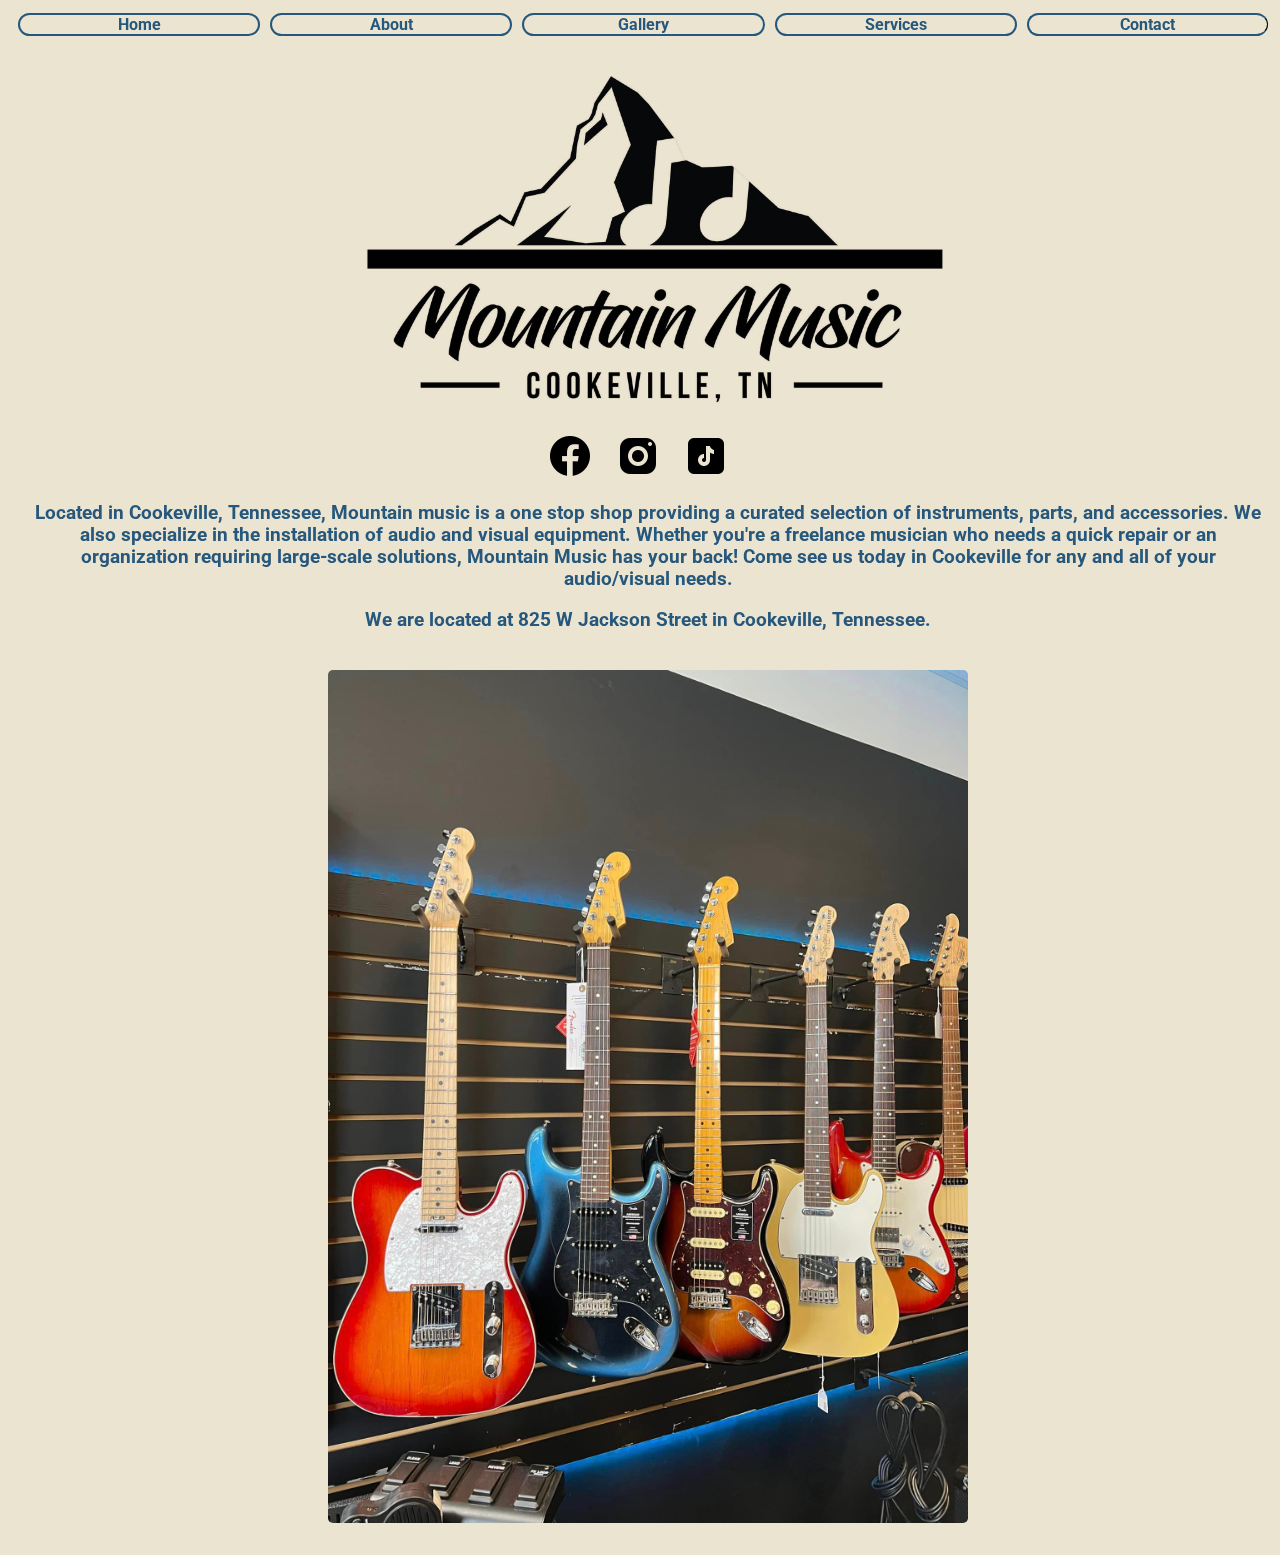
<file: index.html>
<!DOCTYPE html>
<html>

<head>
    <title>Mountain Music</title>
    <link rel="stylesheet" type="text/css" href="./style-2.css">
    <style>
        body {
            font-family: 'Roboto', sans-serif;
            text-align: center;
        }

        #guitars {
            width: 50%;
            margin-top: 20px;
            border-radius: 5px;
            margin-bottom: 20px;
        }

        h3 {
            margin-left: 20px;
            margin-right: 20px;

        }

        #footer {
            background-color: #F4DFC8;
            height: 60px;

            width: 100%;
        }
    </style>
    <link rel="preconnect" href="https://fonts.googleapis.com">
    <link rel="preconnect" href="https://fonts.gstatic.com" crossorigin>
    <link href="https://fonts.googleapis.com/css2?family=Roboto&display=swap" rel="stylesheet">
</head>

<body>
    <div class="menubar">
        <a href="./index.html">Home</a>
        <a href="./about.html">About</a>
        <a href="./gallery.html">Gallery</a>
        <a href="./services.html">Services</a>
        <a id="last" href="./contact.html">Contact</a>
    </div>
    <div class="logo">
        <img id="top-logo" style="width:50%" src="./assets/304960759_554323710027942_3256273611670338090_n.jpeg">
    </div>

    <div class="socials">
        <a href="https://www.facebook.com/mtnmusic2018" target="_blank"><img
                src="./assets/Social-Icons/icons8-facebook-48.png"></a>
        <a href="https://www.instagram.com/mountainmusicrepairs/?hl=en" target="_blank"><img
                src="./assets/Social-Icons/icons8-instagram-48.png"></a>
        <a href="https://www.tiktok.com/@mountainmusicsound" target="_blank"><img
                src="./assets/Social-Icons/icons8-tiktok-48.png"></a>
    </div>

    <h3>Located in Cookeville, Tennessee, Mountain music is a one stop shop providing a curated selection of
        instruments, parts, and accessories. We also specialize in the installation of audio and visual equipment.
        Whether you're a freelance musician who needs a quick repair or an organization requiring large-scale solutions,
        Mountain Music has
        your back! Come see us today in Cookeville for any and all of your audio/visual needs. <br></h3>
    <h3>We are located at 825 W Jackson Street in Cookeville, Tennessee. </h3>
    <img id="guitars" src="./assets/guitars.jpeg">




</body>

</html>
</file>
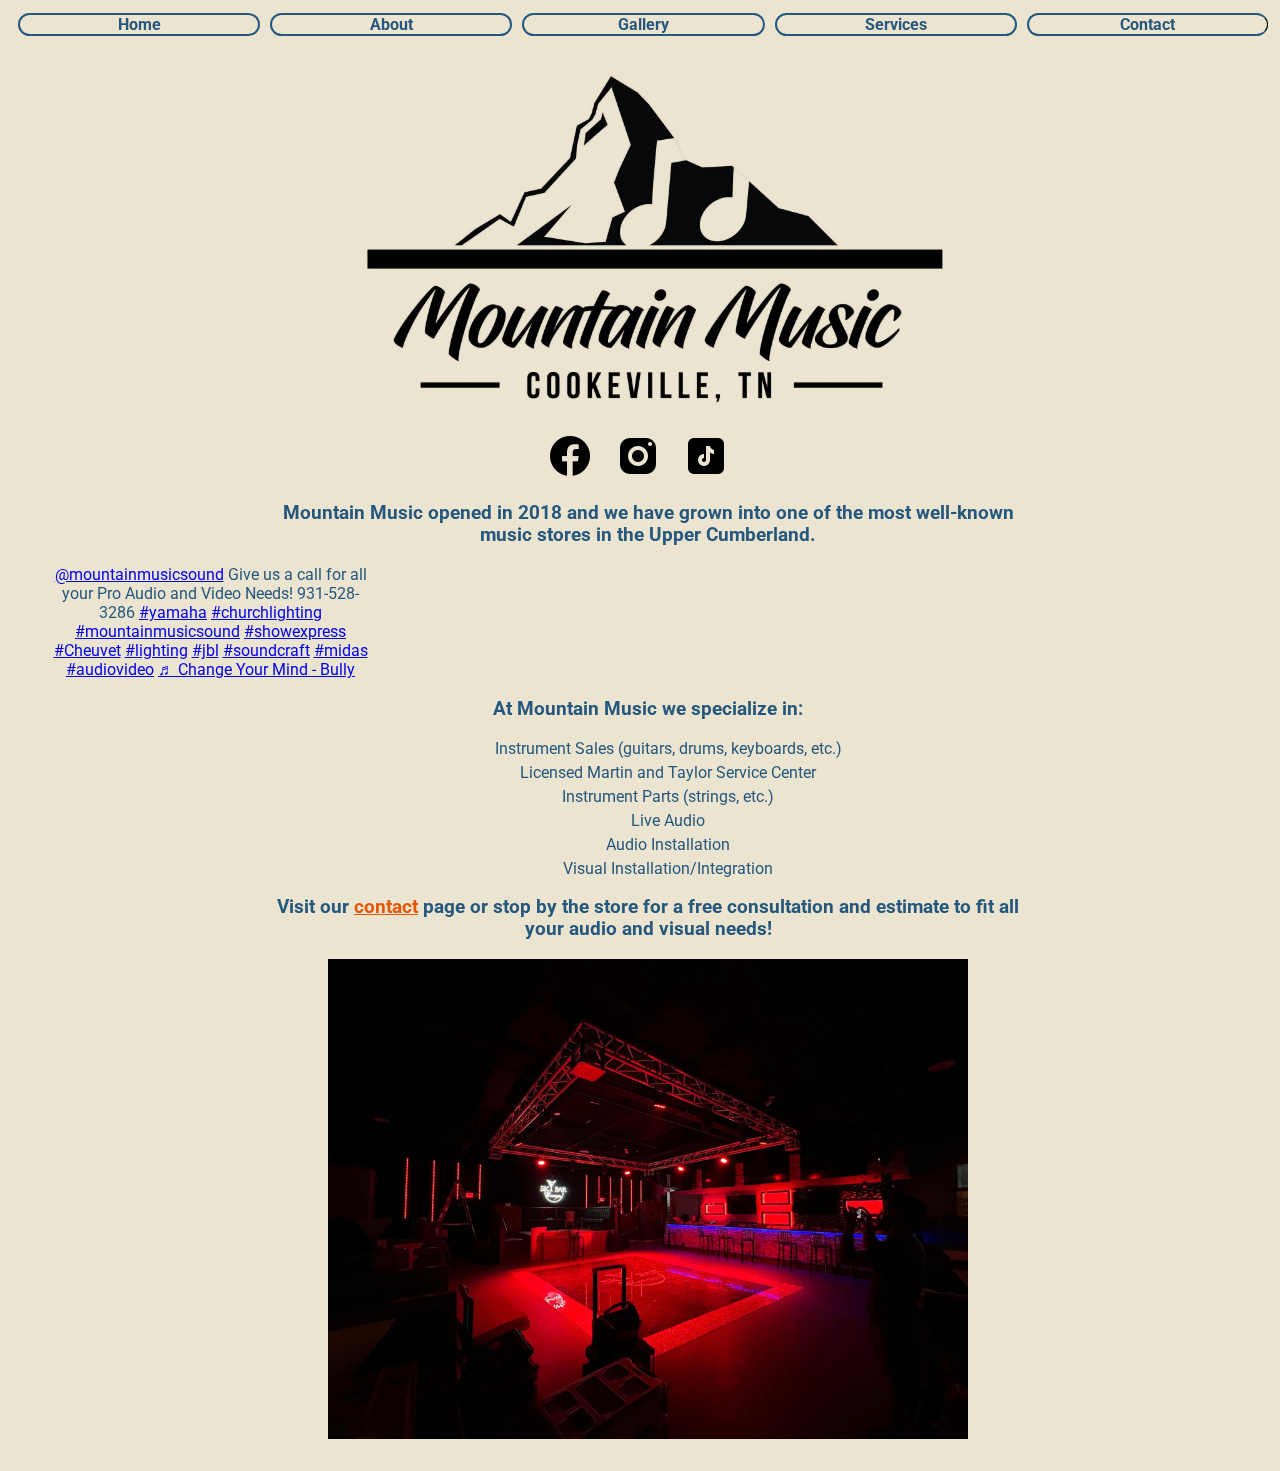
<file: about.html>
<!DOCTYPE html>
<html>

<head>
    <title>About Mountain Music</title>
    <link rel="stylesheet" type="text/css" href="./style-2.css">
    <style>
        body {
            font-family: 'Roboto', sans-serif;
            text-align: center;
            
        }
        li {
            list-style: none;
            margin-bottom: 5px;
            margin-left: 20%;
            margin-right: 20%;
        
            
        }

        .pic {
            width: 50%;
            margin-bottom: 20px;
        }

        h3 {
            margin-left: 20%;
            margin-right: 20%;
        }

        .contact-link{
            color: #E55604;
          }
    
          .contact-link:hover {
            color: black;
          }

    
       
    </style>
    <link rel="preconnect" href="https://fonts.googleapis.com">
    <link rel="preconnect" href="https://fonts.gstatic.com" crossorigin>
    <link href="https://fonts.googleapis.com/css2?family=Roboto&display=swap" rel="stylesheet">
</head>

<body>
    <div class="menubar">
        <a href="./index.html">Home</a>
        <a href="./about.html">About</a>
        <a href="./gallery.html">Gallery</a>
        <a href="./services.html">Services</a>
        <a id="last" href="./contact.html">Contact</a>


    </div>
    <div class="logo">
        <img id="top-logo" style="width:50%" src="./assets/304960759_554323710027942_3256273611670338090_n.jpeg">
    </div>
    <div class="socials">
        <a href="https://www.facebook.com/mtnmusic2018" target="_blank"><img src="./assets/Social-Icons/icons8-facebook-48.png"></a>
        <a href="https://www.instagram.com/mountainmusicrepairs/?hl=en" target="_blank"><img
                src="./assets/Social-Icons/icons8-instagram-48.png" ></a>
        <a href="https://www.tiktok.com/@mountainmusicsound" target="_blank"><img src="./assets/Social-Icons/icons8-tiktok-48.png"></a>
    </div>
    <h3>Mountain Music opened in 2018 and we have grown into one of the most well-known music stores in the Upper
        Cumberland.</h3>
    <blockquote class="tiktok-embed" cite="https://www.tiktok.com/@mountainmusicsound/video/7286727529099021614" data-video-id="7286727529099021614" style="max-width: 325px;" > <section> <a target="_blank" title="@mountainmusicsound" href="https://www.tiktok.com/@mountainmusicsound?refer=embed">@mountainmusicsound</a> Give us a call for all your Pro Audio and Video Needs!  931-528-3286 <a title="yamaha" target="_blank" href="https://www.tiktok.com/tag/yamaha?refer=embed">#yamaha</a> <a title="churchlighting" target="_blank" href="https://www.tiktok.com/tag/churchlighting?refer=embed">#churchlighting</a> <a title="mountainmusicsound" target="_blank" href="https://www.tiktok.com/tag/mountainmusicsound?refer=embed">#mountainmusicsound</a> <a title="showexpress" target="_blank" href="https://www.tiktok.com/tag/showexpress?refer=embed">#showexpress</a> <a title="cheuvet" target="_blank" href="https://www.tiktok.com/tag/cheuvet?refer=embed">#Cheuvet</a> <a title="lighting" target="_blank" href="https://www.tiktok.com/tag/lighting?refer=embed">#lighting</a> <a title="jbl" target="_blank" href="https://www.tiktok.com/tag/jbl?refer=embed">#jbl</a> <a title="soundcraft" target="_blank" href="https://www.tiktok.com/tag/soundcraft?refer=embed">#soundcraft</a> <a title="midas" target="_blank" href="https://www.tiktok.com/tag/midas?refer=embed">#midas</a> <a title="audiovideo" target="_blank" href="https://www.tiktok.com/tag/audiovideo?refer=embed">#audiovideo</a> <a target="_blank" title="♬ Change Your Mind - Bully" href="https://www.tiktok.com/music/Change-Your-Mind-7201093909329250305?refer=embed">♬ Change Your Mind - Bully</a> </section> </blockquote> <script async src="https://www.tiktok.com/embed.js"></script>

    <h3>At Mountain Music we specialize in:</h3>
    <ul>
        <li>Instrument Sales (guitars, drums, keyboards, etc.)</li>
        <li>Licensed Martin and Taylor Service Center</li>
        <li>Instrument Parts (strings, etc.)</li>
        <li>Live Audio</li>
        <li>Audio Installation</li>
        <li>Visual Installation/Integration</li>
        <li></li>
    </ul>
    <h3>Visit our <a class="contact-link" href="./contact.html">contact</a> page or stop by the store for a free consultation and estimate to fit all your audio and visual needs!</h3>
    <img  class="pic" src="./assets/pic-six.jpg">
    



</body>

</html>
</file>
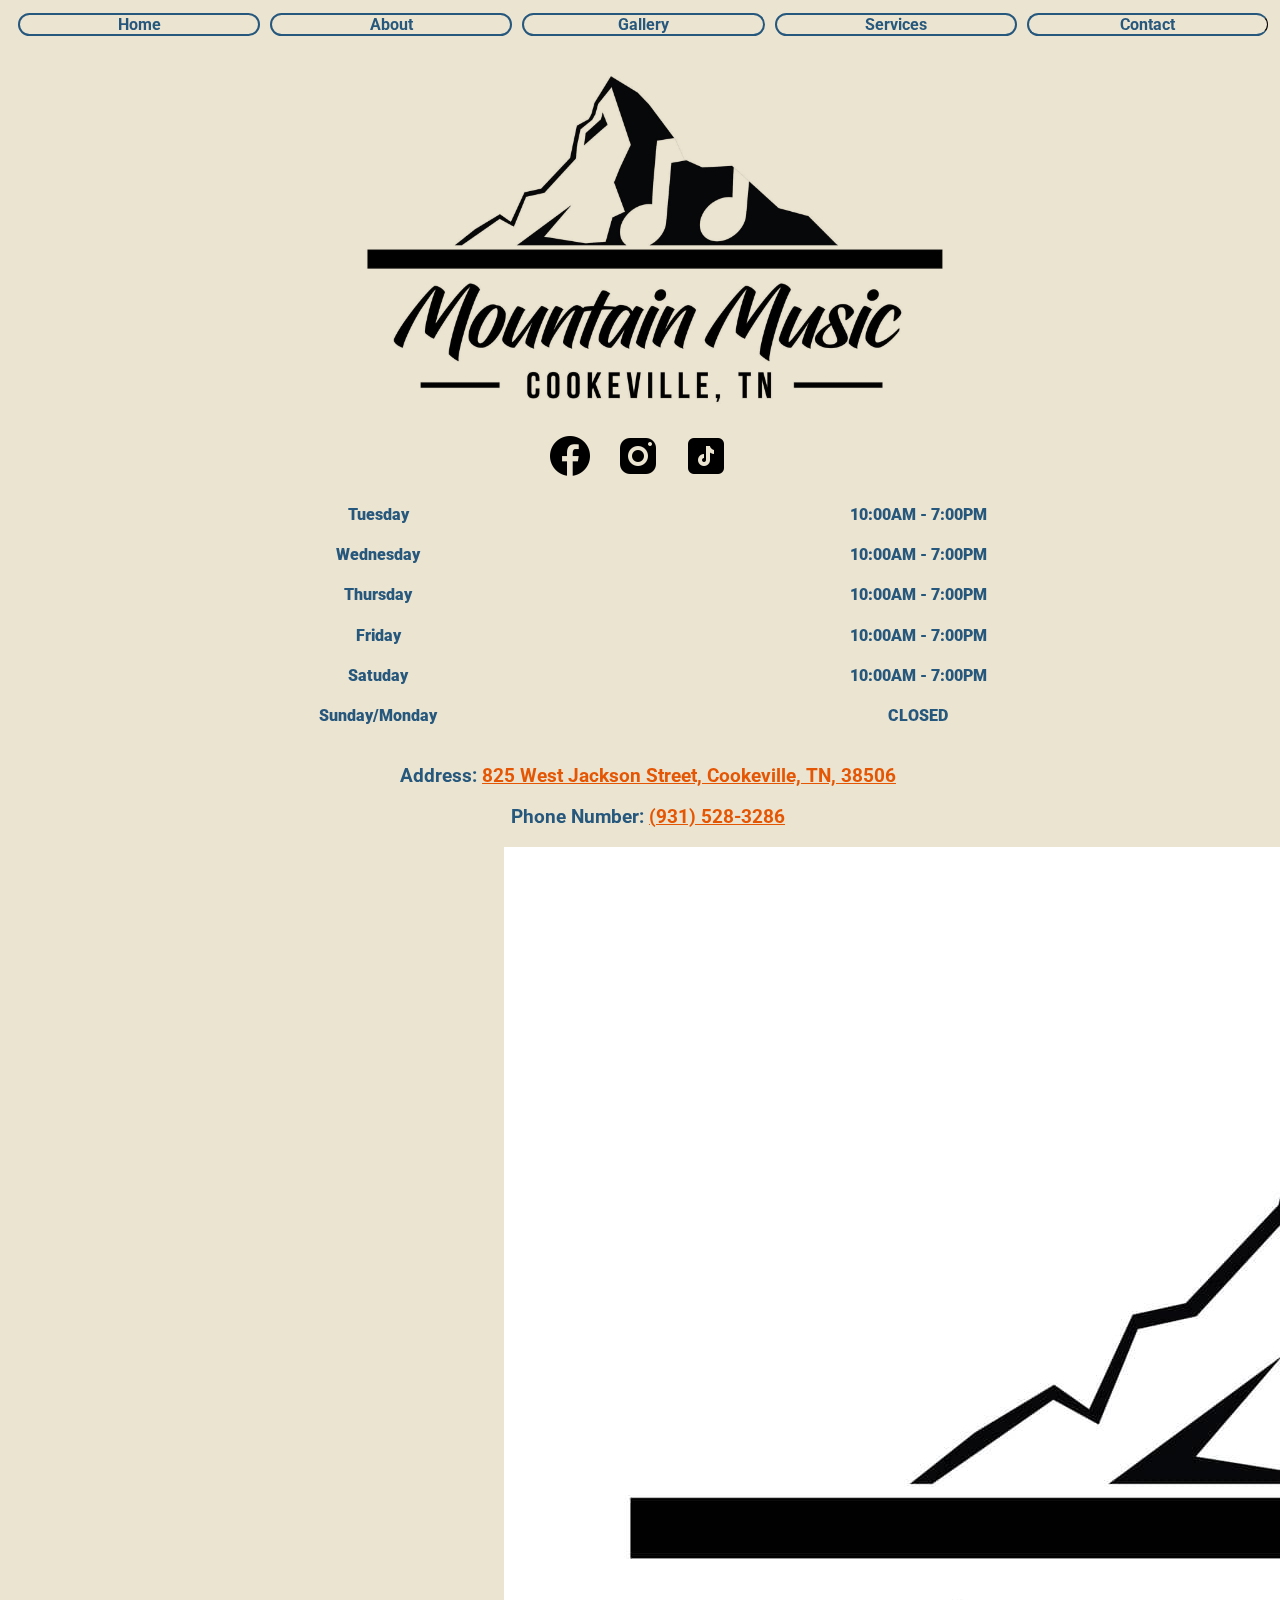
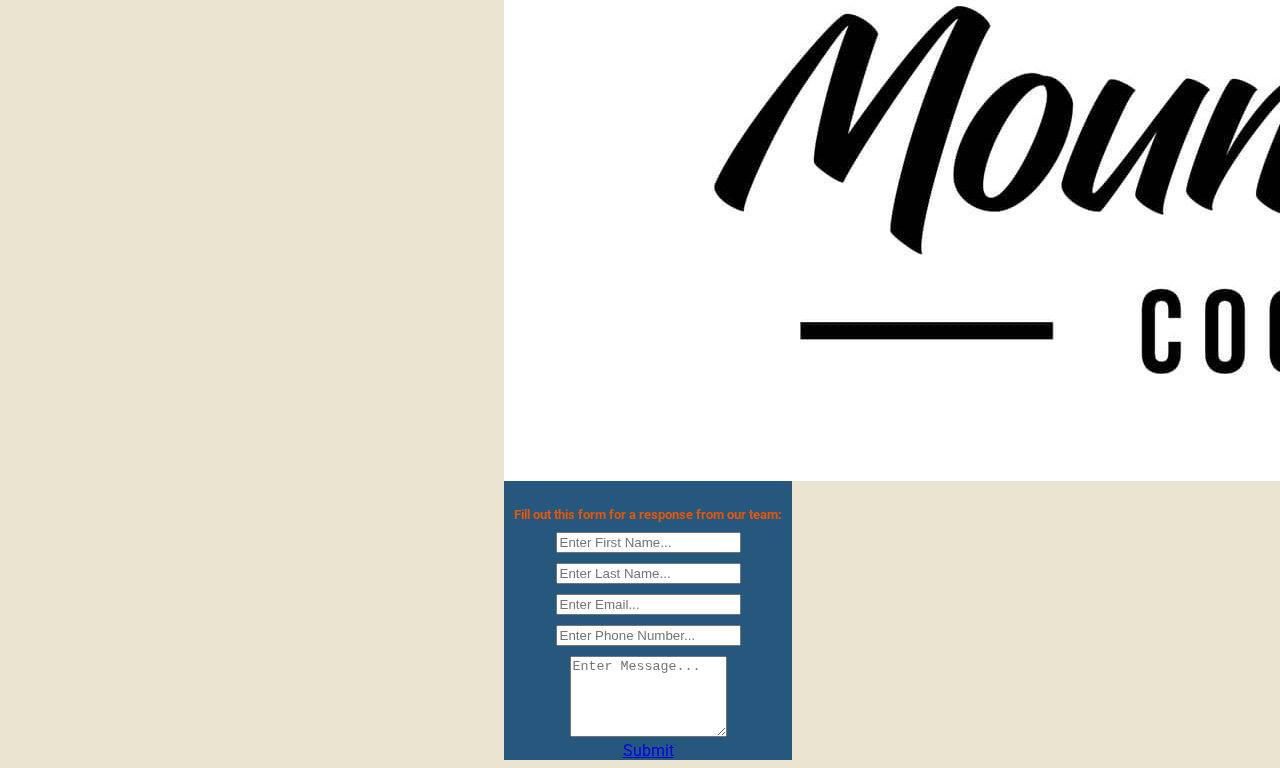
<file: contact.html>
<!DOCTYPE html>
<html>

<head>
    <title>Contact</title>
    <link href="https://cdn.jsdelivr.net/npm/bootstrap@5.3.2/dist/css/bootstrap.min.css" rel="stylesheet" integrity="sha384-T3c6CoIi6uLrA9TneNEoa7RxnatzjcDSCmG1MXxSR1GAsXEV/Dwwykc2MPK8M2HN" crossorigin="anonymous">
    <link rel="stylesheet" type="text/css" href="./style-2.css">
    <style>
        body {
            /*background: url(./assets/grunge/DD-Grunge-Background-43120-Preview.jpg);
            -webkit-background-size: cover;
            -moz-background-size: cover;
            -o-background-size: cover;
            background-size: cover;*/
            scroll-behavior: smooth;
        } 
        body {
            font-family: 'Roboto', sans-serif;
            text-align: center;
        }

        input {
            margin-top: 10px;
        }

        textarea {
            width: inherit;
            margin-top: 10px;
        }

        button {
            margin-top: 10px;
            margin-bottom: 10px;
        }

        .contact-form {
        
            width: fit-content;
            padding-left: 10px;
            padding-right: 10px;
            border-radius: 5px;



        }

        .card {
            background-color: #26577C;
            color: #E55604;
        }

        .form-wrapper {
            display: flex;
            justify-content: center;
        }

        h5 {
            margin-bottom: 0;
        }

        .hours-container {
            display: grid;
            grid-template-columns: 1fr 1fr;
        }

      .days{
        margin-left: 100px;
      }

      .hours{
        margin-right: 100px;
      }

      .days>h4, .hours>h4 {
        font-weight: 900;
      }

      .contact-link{
        color: #E55604;
      }

      .contact-link:hover {
        color: black;
      }

      @media (max-width: 660px) {
        .days{
            display: flex;
            flex-direction: column;
            justify-content: space-between;

        
        }

        .menubar>a:hover {
            transform: scale(1.05);
        }
        
      }
    </style>
    <link rel="preconnect" href="https://fonts.googleapis.com">
    <link rel="preconnect" href="https://fonts.gstatic.com" crossorigin>
    <link href="https://fonts.googleapis.com/css2?family=Roboto&display=swap" rel="stylesheet">
</head>

<body>
    <div class="menubar">
        <a href="./index.html">Home</a>
        <a href="./about.html">About</a>
        <a href="./gallery.html">Gallery</a>
        <a href="./services.html">Services</a>
        <a id="last" href="./contact.html">Contact</a>


    </div>
    <div class="logo">
        <img id="top-logo" style="width:50%" src="./assets/304960759_554323710027942_3256273611670338090_n.jpeg">
    </div>

    <div class="socials  ">
        <a href="https://www.facebook.com/mtnmusic2018" target="_blank"><img src="./assets/Social-Icons/icons8-facebook-48.png"></a>
        <a href="https://www.instagram.com/mountainmusicrepairs/?hl=en" target="_blank"><img
                src="./assets/Social-Icons/icons8-instagram-48.png"></a>
        <a href="https://www.tiktok.com/@mountainmusicsound" target="_blank"><img src="./assets/Social-Icons/icons8-tiktok-48.png"></a>
    </div>

    <div class="hours-container">
        <div class="days">
            <h4>Tuesday</h4>
            <h4>Wednesday</h4>
            <h4>Thursday</h4>
            <h4>Friday</h4>
            <h4>Satuday</h4>
            <h4>Sunday/Monday</h4>
        </div>
        <div class="hours">
            <h4>10:00AM - 7:00PM</h4>
            <h4>10:00AM - 7:00PM</h4>
            <h4>10:00AM - 7:00PM</h4>
            <h4>10:00AM - 7:00PM</h4>
            <h4>10:00AM - 7:00PM</h4>
            <h4>CLOSED</h4>
        </div>

    </div>

    <h3>Address: <a class="contact-link" href="https://maps.app.goo.gl/jNAYHJgWv8rxNCk26" target="_blank">825 West Jackson Street, Cookeville, TN, 38506</a></h3>
    <h3>Phone Number: <a class="contact-link" href="tel:9315283286">(931) 528-3286</a></h3>
    <div class="form-wrapper">
        <div class="card" style="width: 18rem;">
            <img src="./assets/304960759_554323710027942_3256273611670338090_n.jpeg" class="card-img-top" alt="...">
            <div class="card-body">
                <h5>Fill out this form for a response from our team:</h5>
                <input type="text" placeholder="Enter First Name..." required><br>
                <input type="text" placeholder="Enter Last Name..." required><br>
                <input type="email" placeholder="Enter Email..." required><br>
                <input type="tel" placeholder="Enter Phone Number..." required><br>
                <textarea rows="5" cols="17" placeholder="Enter Message..." required></textarea><br>
              
              <a href="#" class="btn btn-dark">Submit</a>
            </div>
          </div>
        



    </div>

    


     

</body>

</html>
</file>
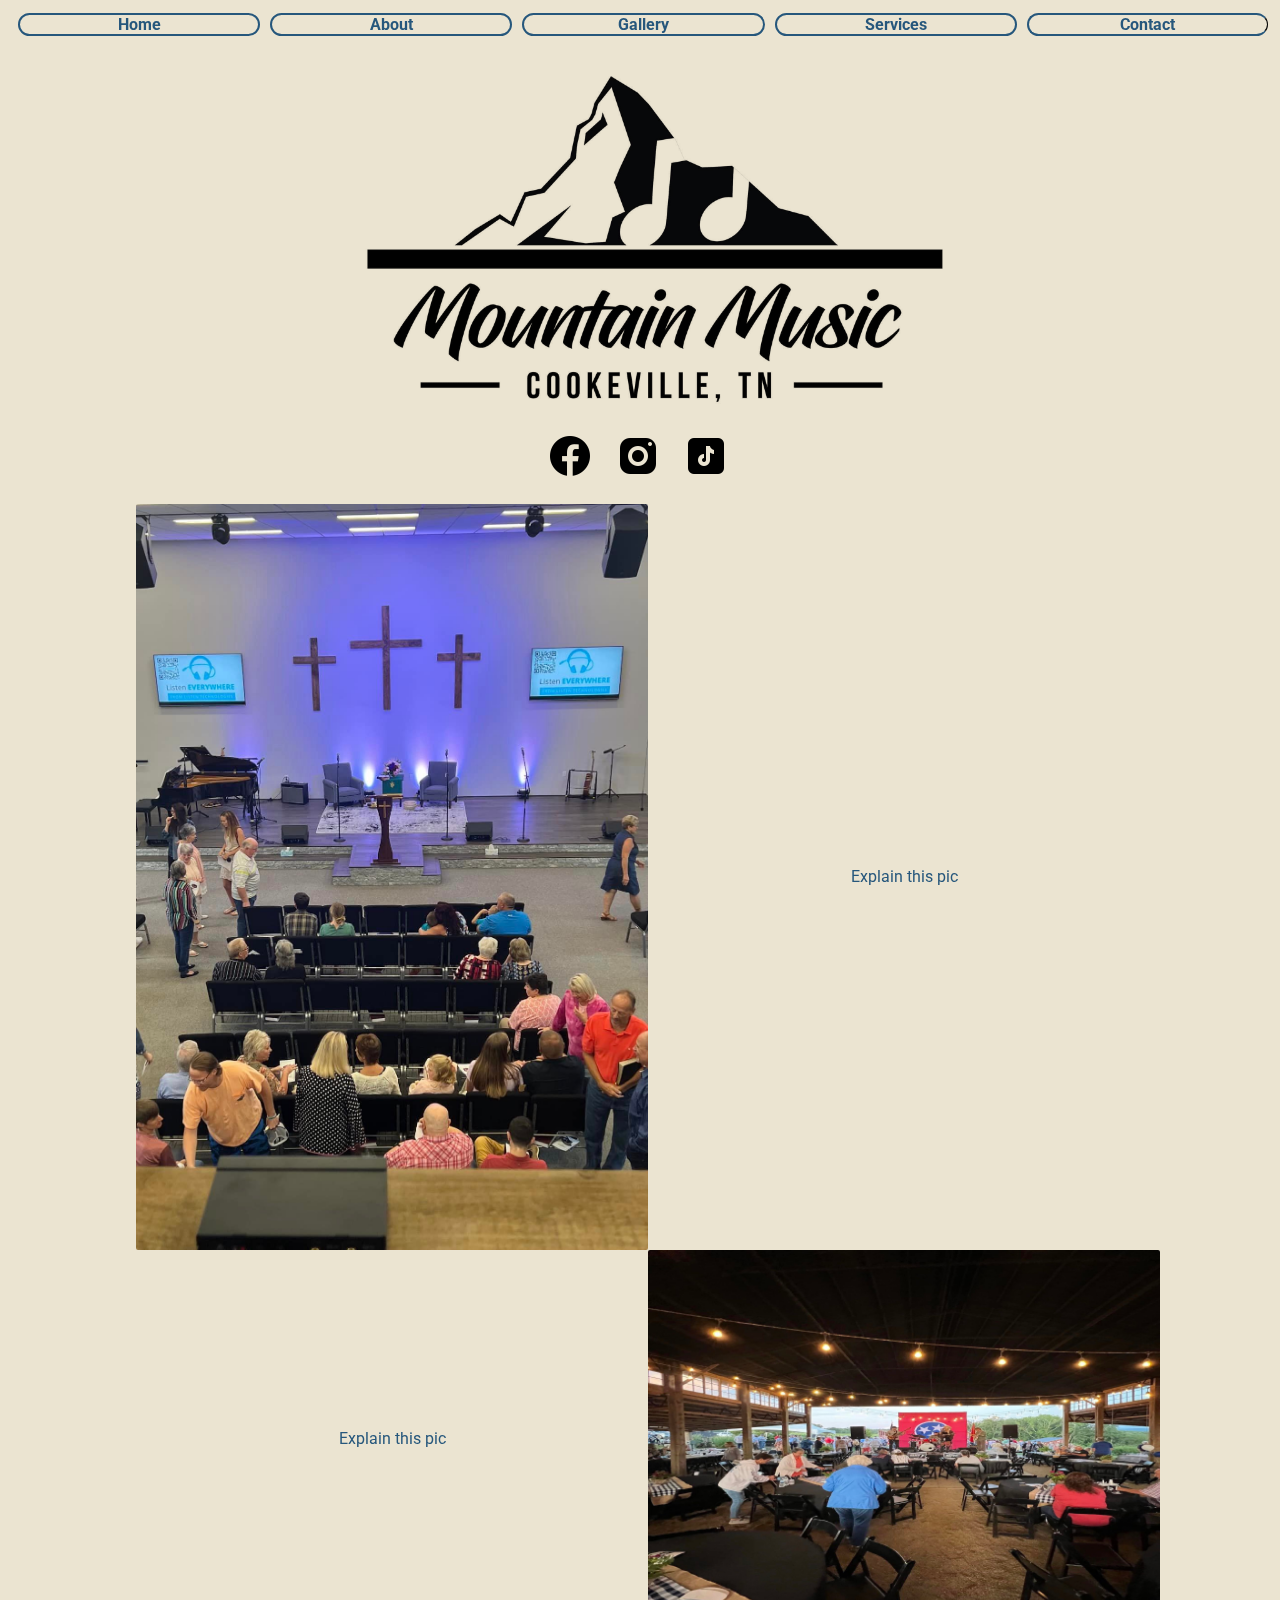
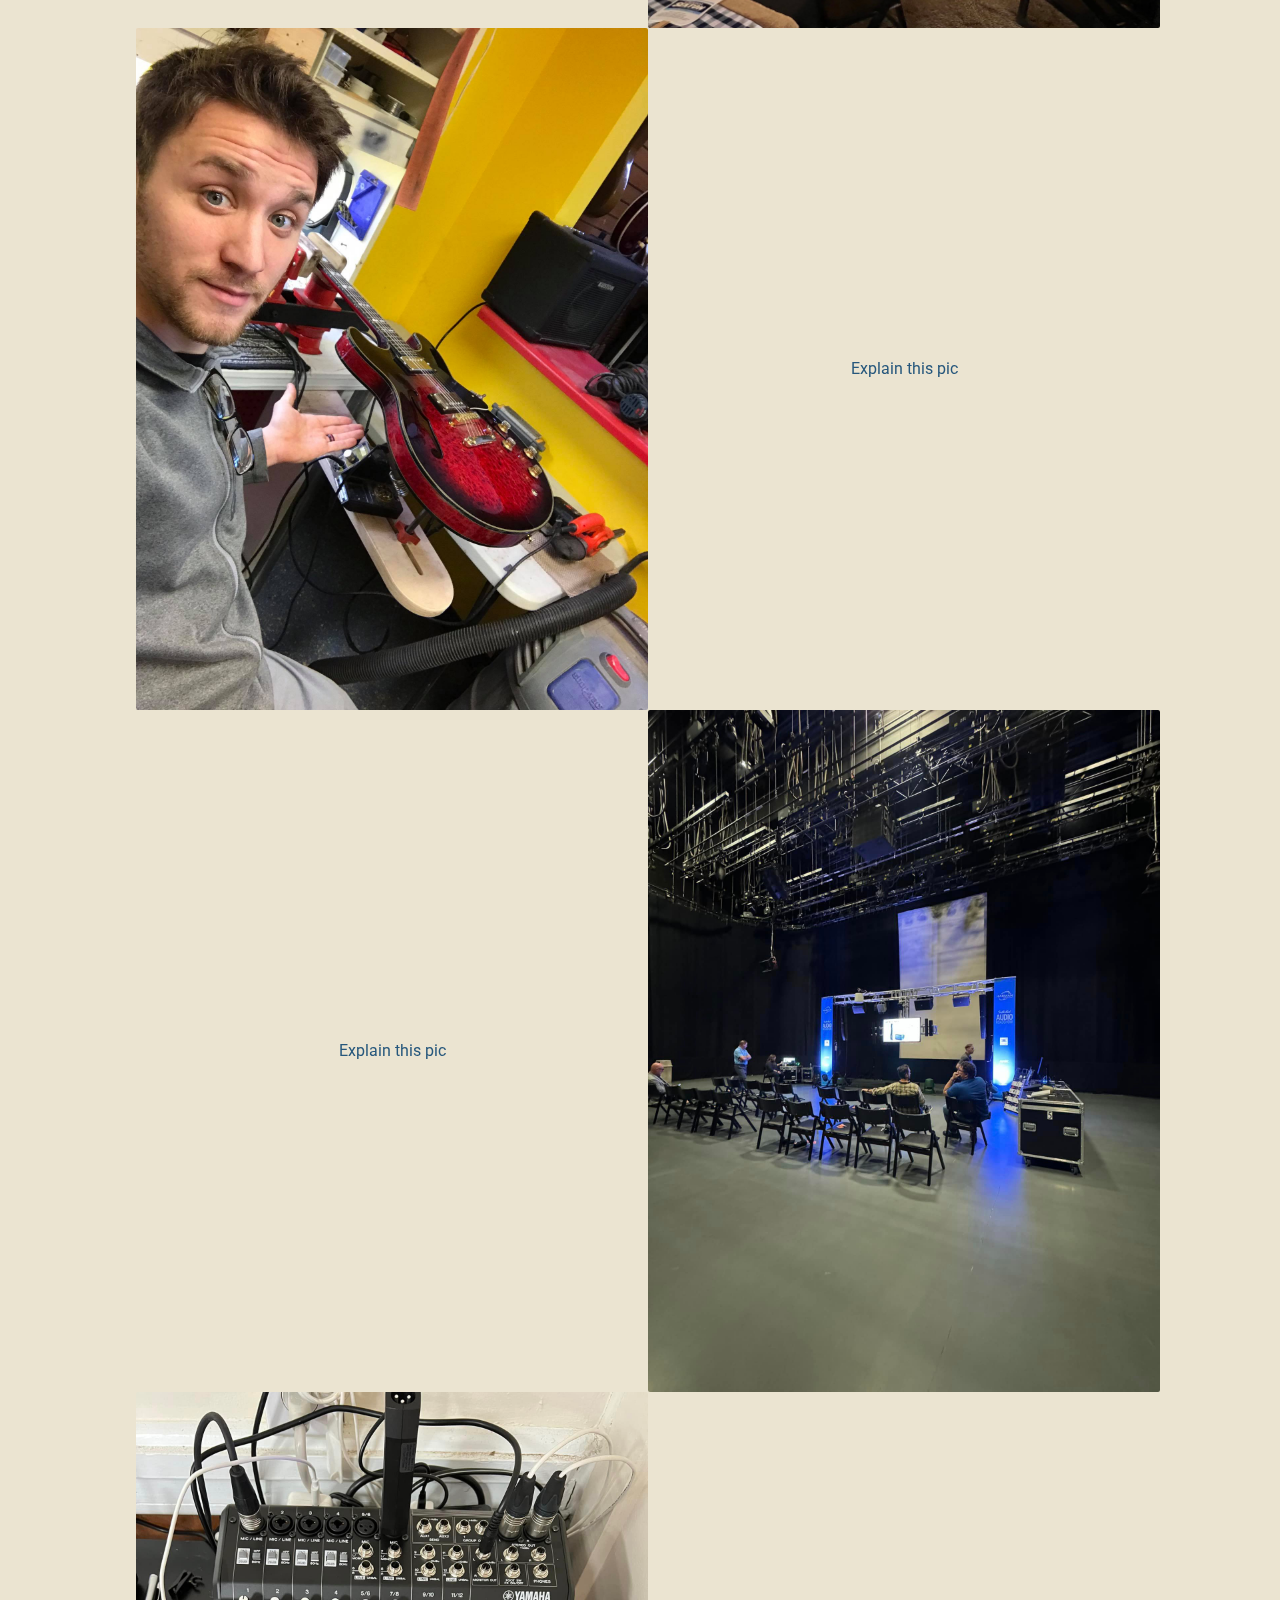
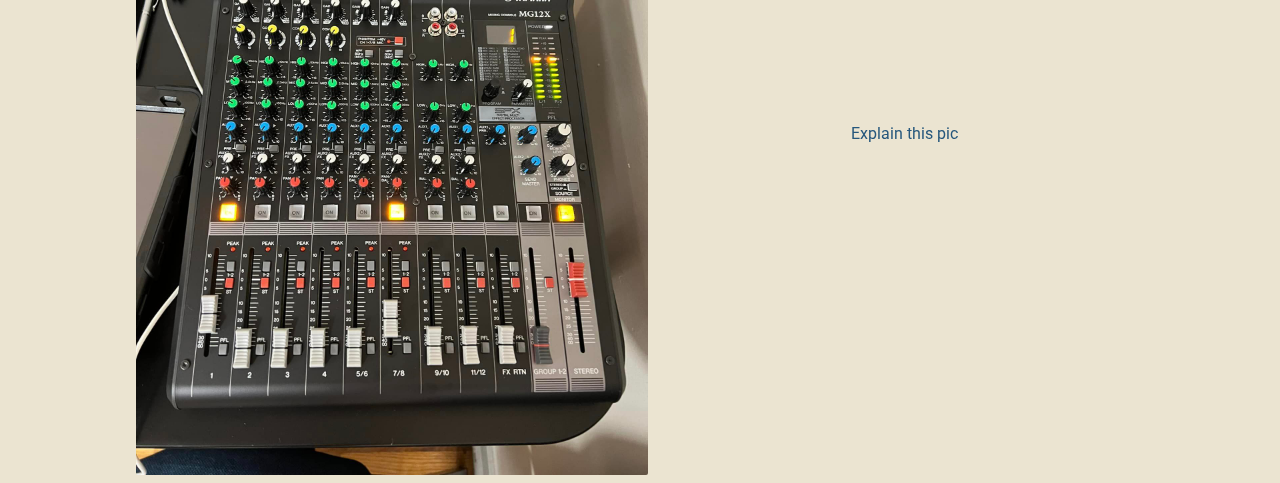
<file: gallery.html>
<!DOCTYPE html>
<html>

<head>
    <title>Mountain Music</title>
    <link rel="stylesheet" type="text/css" href="./style-2.css">
    <style>
        body {
            font-family: 'Roboto', sans-serif;
            text-align: center;
            
        }

        .picture {
            width: 100%;
            

        }
        .gallery {
            display: grid;
            grid-template-columns: 1fr 1fr;
            margin-left: 10%;
            margin-right: 10%;
            margin-top: 20px;

            
        }

        img {
            width: 100%;
            height: 100%;
            border-radius: 2px;
        
        }

        .description {
            display: flex;
            justify-content: center;
            align-items: center;
        }

        #three {
            grid-column-start: 2;
        }

        #four {
            grid-column-start: 1;
            grid-row-start: 2;
        }

        #seven {
            grid-column-start: 2;
        }
        #eight {
            grid-column-start: 1;
            grid-row-start: 4;
        }

        



       

        
    </style>
    <link rel="preconnect" href="https://fonts.googleapis.com">
    <link rel="preconnect" href="https://fonts.gstatic.com" crossorigin>
    <link href="https://fonts.googleapis.com/css2?family=Roboto&display=swap" rel="stylesheet">
</head>

<body>
    <div class="menubar">
        <a href="./index.html">Home</a>
        <a href="./about.html">About</a>
        <a href="./gallery.html">Gallery</a>
        <a href="./services.html">Services</a>
        <a id="last" href="./contact.html">Contact</a>


    </div>
    <div class="logo">
        <img id="top-logo" style="width:50%" src="./assets/304960759_554323710027942_3256273611670338090_n.jpeg">
    </div>

    <div class="socials">
        <a href="https://www.facebook.com/mtnmusic2018" target="_blank"><img src="./assets/Social-Icons/icons8-facebook-48.png"></a>
        <a href="https://www.instagram.com/mountainmusicrepairs/?hl=en" target="_blank"><img
                src="./assets/Social-Icons/icons8-instagram-48.png"></a>
        <a href="https://www.tiktok.com/@mountainmusicsound" target="_blank"><img src="./assets/Social-Icons/icons8-tiktok-48.png"></a>
    </div>

    <div class="gallery">
        <img id="one" src="./assets/pic-one.jpg">
        <p id="two" class="description">Explain this pic</p>
        <img id="three" src="./assets/pic-two.jpg">
        <p id="four" class="description">Explain this pic</p>
        <img id="five" src="./assets/pic-three.jpg">
        <p id="six" class="description">Explain this pic</p>
        <img id="seven" src="./assets/pic-four.jpg">
        <p id="eight" class="description">Explain this pic</p>
        <img id="nine" src="./assets/pic-five.jpg">
        <p id="ten" class="description">Explain this pic</p>
        




    </div>



</body>

</html>
</file>
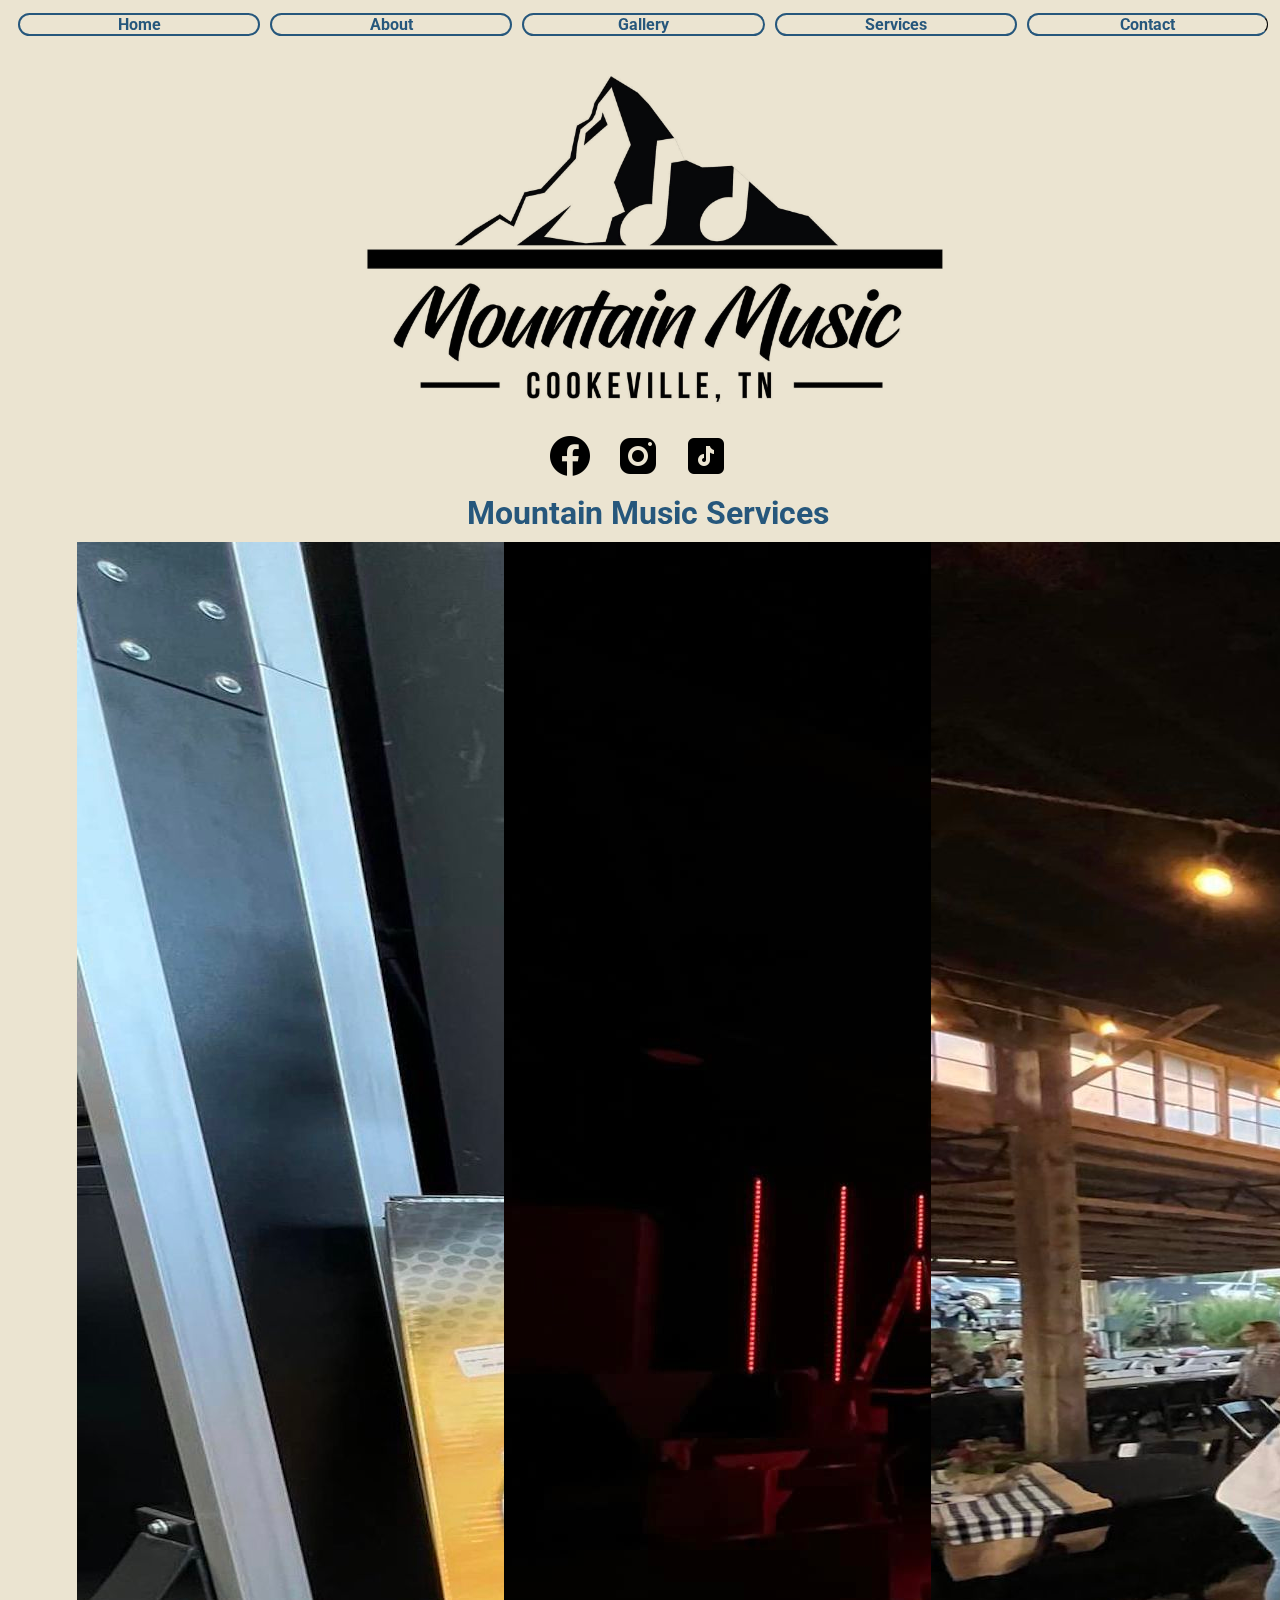
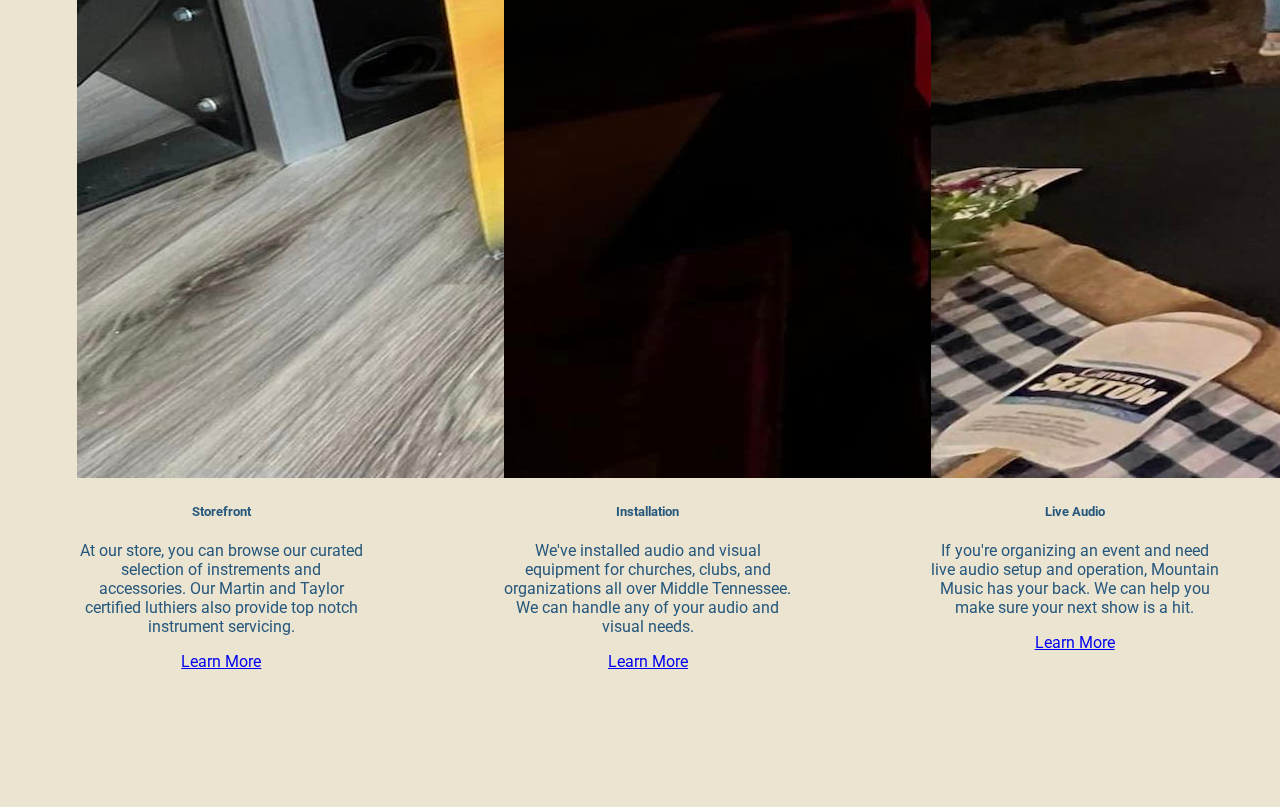
<file: services.html>
<!DOCTYPE html>
<html>

<head>
    <title>Mountain Music</title>
    <link href="https://cdn.jsdelivr.net/npm/bootstrap@5.3.2/dist/css/bootstrap.min.css" rel="stylesheet" integrity="sha384-T3c6CoIi6uLrA9TneNEoa7RxnatzjcDSCmG1MXxSR1GAsXEV/Dwwykc2MPK8M2HN" crossorigin="anonymous">
    <link rel="stylesheet" type="text/css" href="./style-2.css">
    <style>
        body {
            font-family: 'Roboto', sans-serif;
            text-align: center;
        }
        /*body {
            background: url(./assets/grunge/DD-Grunge-Background-43120-Preview.jpg);
            -webkit-background-size: cover;
            -moz-background-size: cover;
            -o-background-size: cover;
            background-size: cover;
           
        } */

        .service-wrapper {

            display: flex;
            justify-content: space-around;
          
        }

     .card{
      margin-bottom: 10%;
     }
        

        @media (max-width: 700px) {
            .service-wrapper {
                flex-direction: column;
                align-items: center;
            
            }

            .card {
                margin-bottom: 20px;
            }
        }

        h1 {
            margin-top: 10px;
            margin-bottom: 10px;
        }

       
    </style>
    <link rel="preconnect" href="https://fonts.googleapis.com">
    <link rel="preconnect" href="https://fonts.gstatic.com" crossorigin>
    <link href="https://fonts.googleapis.com/css2?family=Roboto&display=swap" rel="stylesheet">
</head>

<body>
    <div class="menubar">
        <a href="./index.html">Home</a>
        <a href="./about.html">About</a>
        <a href="./gallery.html">Gallery</a>
        <a href="./services.html">Services</a>
        <a id="last" href="./contact.html">Contact</a>
    </div>
    <div class="logo">
        <img id="top-logo" style="width:50%" src="./assets/304960759_554323710027942_3256273611670338090_n.jpeg">
    </div>

    <div class="socials">
        <a href="https://www.facebook.com/mtnmusic2018" target="_blank"><img
                src="./assets/Social-Icons/icons8-facebook-48.png"></a>
        <a href="https://www.instagram.com/mountainmusicrepairs/?hl=en" target="_blank"><img
                src="./assets/Social-Icons/icons8-instagram-48.png"></a>
        <a href="https://www.tiktok.com/@mountainmusicsound" target="_blank"><img
                src="./assets/Social-Icons/icons8-tiktok-48.png"></a>
    </div>

    <h1>Mountain Music Services</h1>

    <div class="service-wrapper">
        <div class="card" style="width: 18rem;">
            <img src="./assets/guitar.jpg" class="card-img-top" alt="...">
            <div class="card-body">
              <h5 class="card-title">Storefront</h5>
              <p class="card-text">At our store, you can browse our curated selection of instrements and accessories.
                Our Martin and Taylor certified luthiers also provide top notch instrument servicing.
              </p>
              <a href="#" class="btn btn-dark">Learn More</a>
            </div>
          </div>
          <div class="card" style="width: 18rem;">
            <img src="./assets/pic-six.jpg" class="card-img-top" alt="...">
            <div class="card-body">
              <h5 class="card-title">Installation</h5>
              <p class="card-text">We've installed audio and visual equipment for churches, clubs, and organizations all over Middle Tennessee.
                We can handle any of your audio and visual needs.
              </p>
              <a href="#" class="btn btn-dark">Learn More</a>
            </div>
          </div>
          <div class="card" style="width: 18rem;">
            <img src="./assets/pic-two.jpg  " class="card-img-top" alt="...">
            <div class="card-body">
              <h5 class="card-title">Live Audio</h5>
              <p class="card-text">If you're organizing an event and need live audio setup and operation, Mountain Music has your back. We can help you make sure your next show is a hit.</p>
              <a href="#" class="btn btn-dark">Learn More</a>
            </div>
          </div>
    </div>

   




</body>

</html>
</file>
<file: style-2.css>
html {
   
    scroll-behavior: smooth;
}

.logo {

    -webkit-background-size: cover;
    -moz-background-size: cover;
    -o-background-size: cover;
    background-size: cover;
    display: flex;
    justify-content: center;

}

#top-logo {
    mix-blend-mode: multiply;
    margin-top: 10px;
}

body {
    width: 100%;
    background-color: #EBE4D1;
    color: #26577C;





}

.menubar {
    display: flex;
    flex-direction: row;
    justify-content: space-between;
    margin-left: 10px;
    margin-right: 10px;
    font-weight: bold;
    
    




}



.menubar>a {
    text-decoration: none;
    color: #26577C;
    width: 100%;
    border: 2px solid #26577C;;

    text-align: center;
    transition: transform .2s;
    border-radius: 50px;
    margin-right: 10px;
    margin-top: 5px;

}

#last {
    border-right: 1px solid black;

}

.menubar>a:hover {
    color: white;
    background-color: #E55604;
    transform: scale(1.1);

}

.socials {
    display: flex;
    align-items: flex-end;
    justify-content: center;
}

.socials>a {
    margin-right: 20px;
    transition: transform .2s;
}

.socials>a:hover {
    transform: scale(1.1);
}

@media (max-width: 660px) {
    .menubar {
        flex-direction: column;
        margin-left: 20px;
        margin-right: 20px;
        

    }

    .menubar>a {
        border-right: 1px solid black;
        margin-top: 5px;

    }

}
</file>
